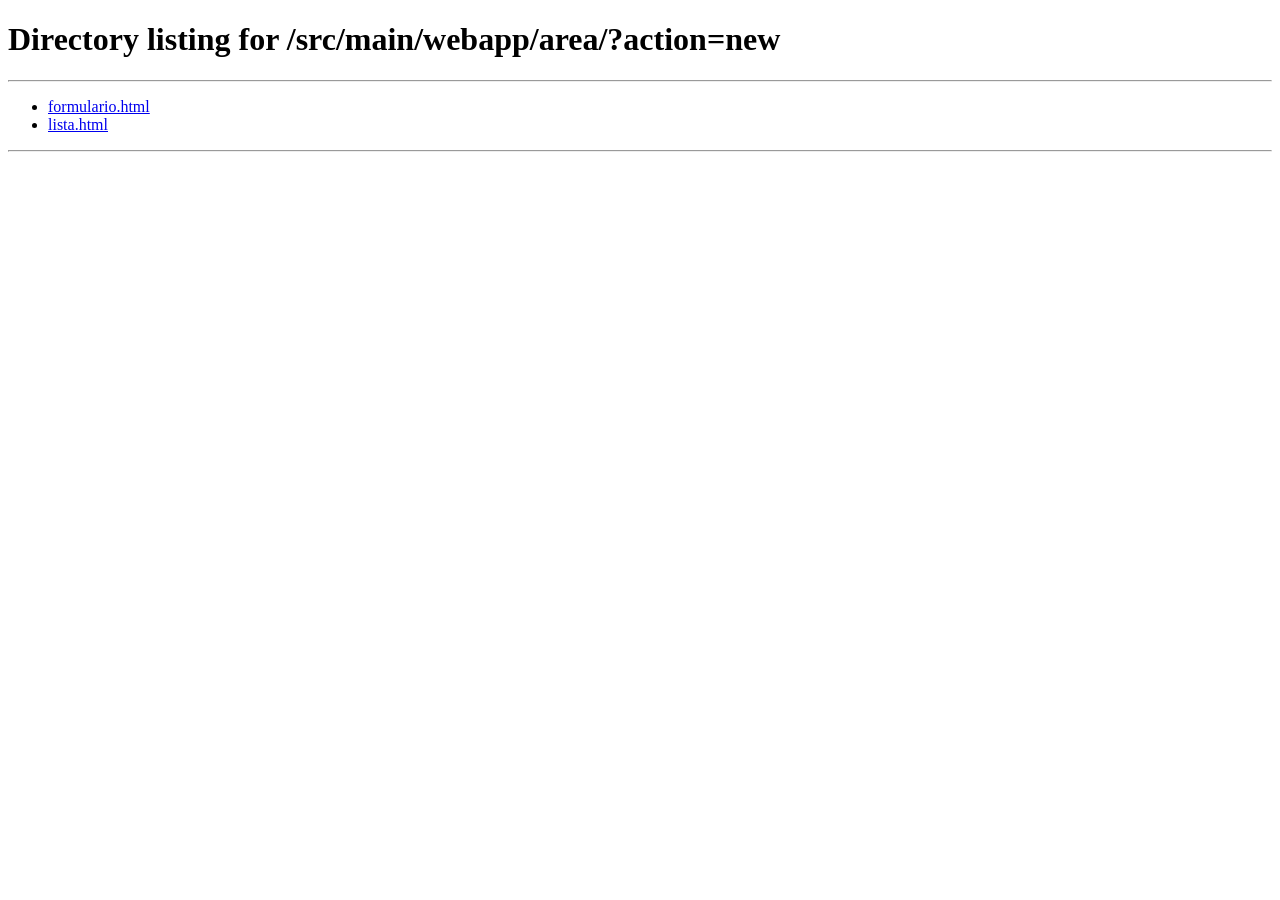
<file: src/main/webapp/area/formulario.html>
﻿<!DOCTYPE html>
<html lang="pt-BR">
<head>
    <meta charset="UTF-8">
    <meta http-equiv="refresh" content="0; url=../area?action=new">
    <meta name="viewport" content="width=device-width, initial-scale=1.0">
    <title>Redirecionando para area</title>
</head>
<body>
    <p><a href="../area?action=new">Abrir area</a></p>
</body>
</html>
</file>
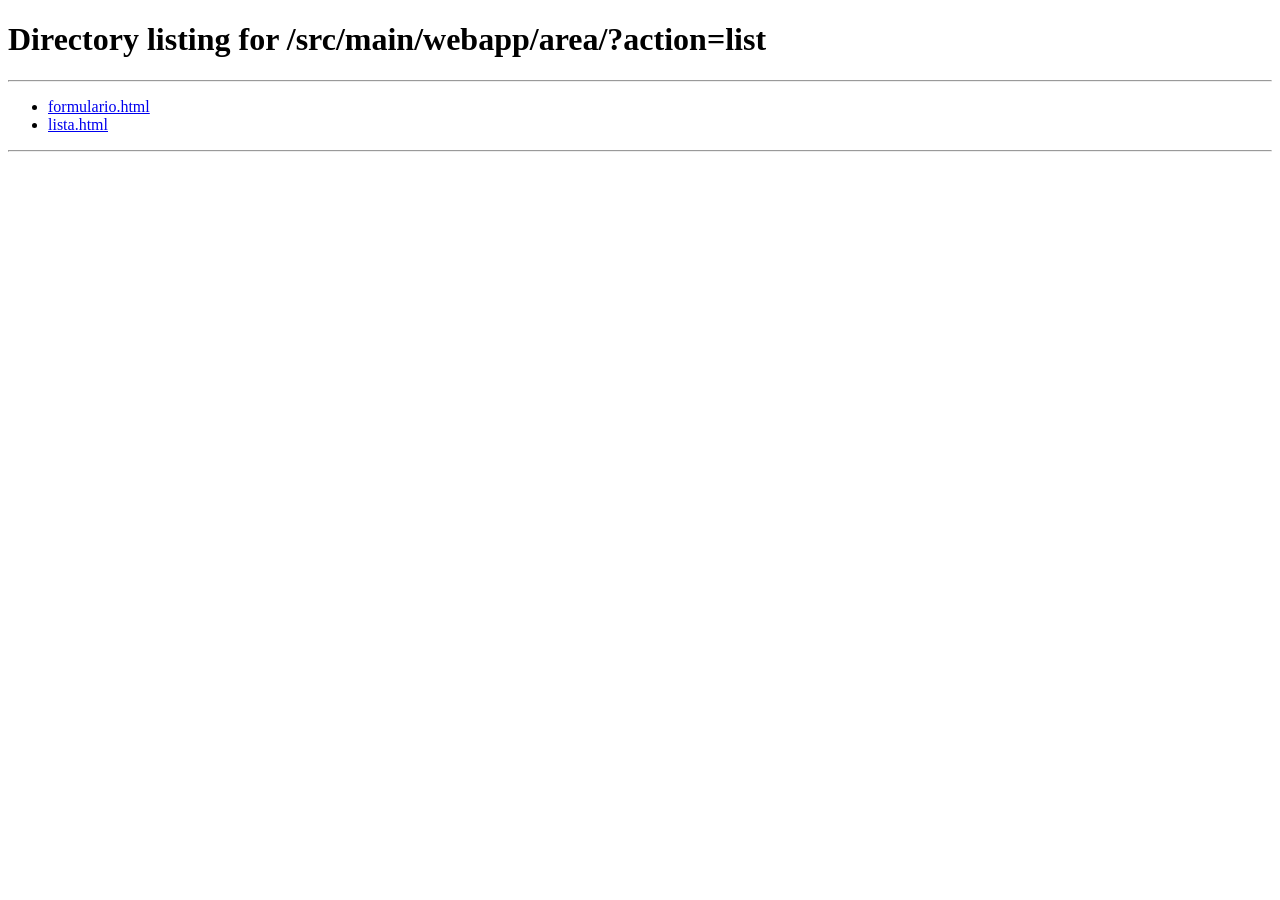
<file: src/main/webapp/area/lista.html>
﻿<!DOCTYPE html>
<html lang="pt-BR">
<head>
    <meta charset="UTF-8">
    <meta http-equiv="refresh" content="0; url=../area?action=list">
    <meta name="viewport" content="width=device-width, initial-scale=1.0">
    <title>Redirecionando para area</title>
</head>
<body>
    <p><a href="../area?action=list">Abrir area</a></p>
</body>
</html>
</file>
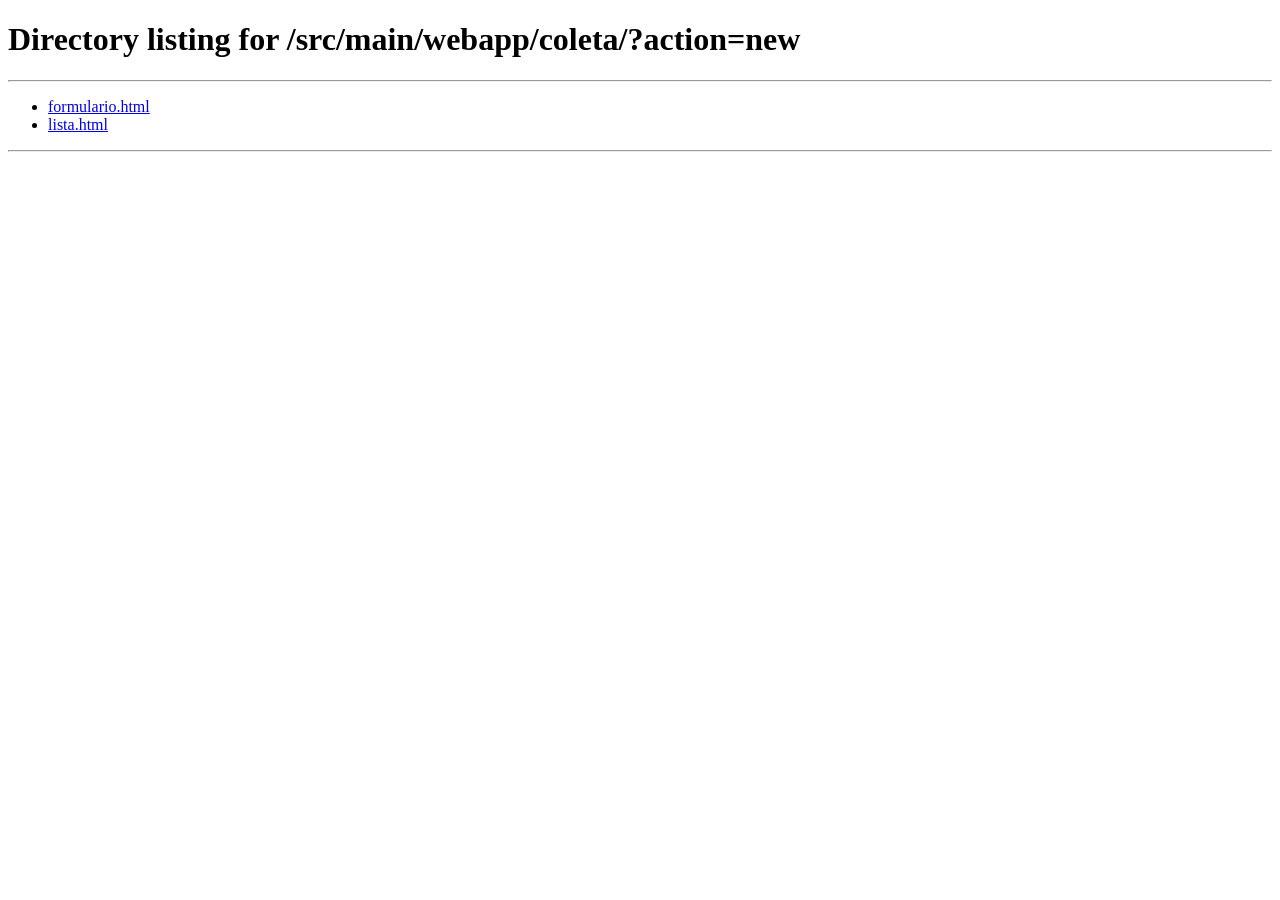
<file: src/main/webapp/coleta/formulario.html>
﻿<!DOCTYPE html>
<html lang="pt-BR">
<head>
    <meta charset="UTF-8">
    <meta http-equiv="refresh" content="0; url=../coleta?action=new">
    <meta name="viewport" content="width=device-width, initial-scale=1.0">
    <title>Redirecionando para coleta</title>
</head>
<body>
    <p><a href="../coleta?action=new">Abrir coleta</a></p>
</body>
</html>
</file>
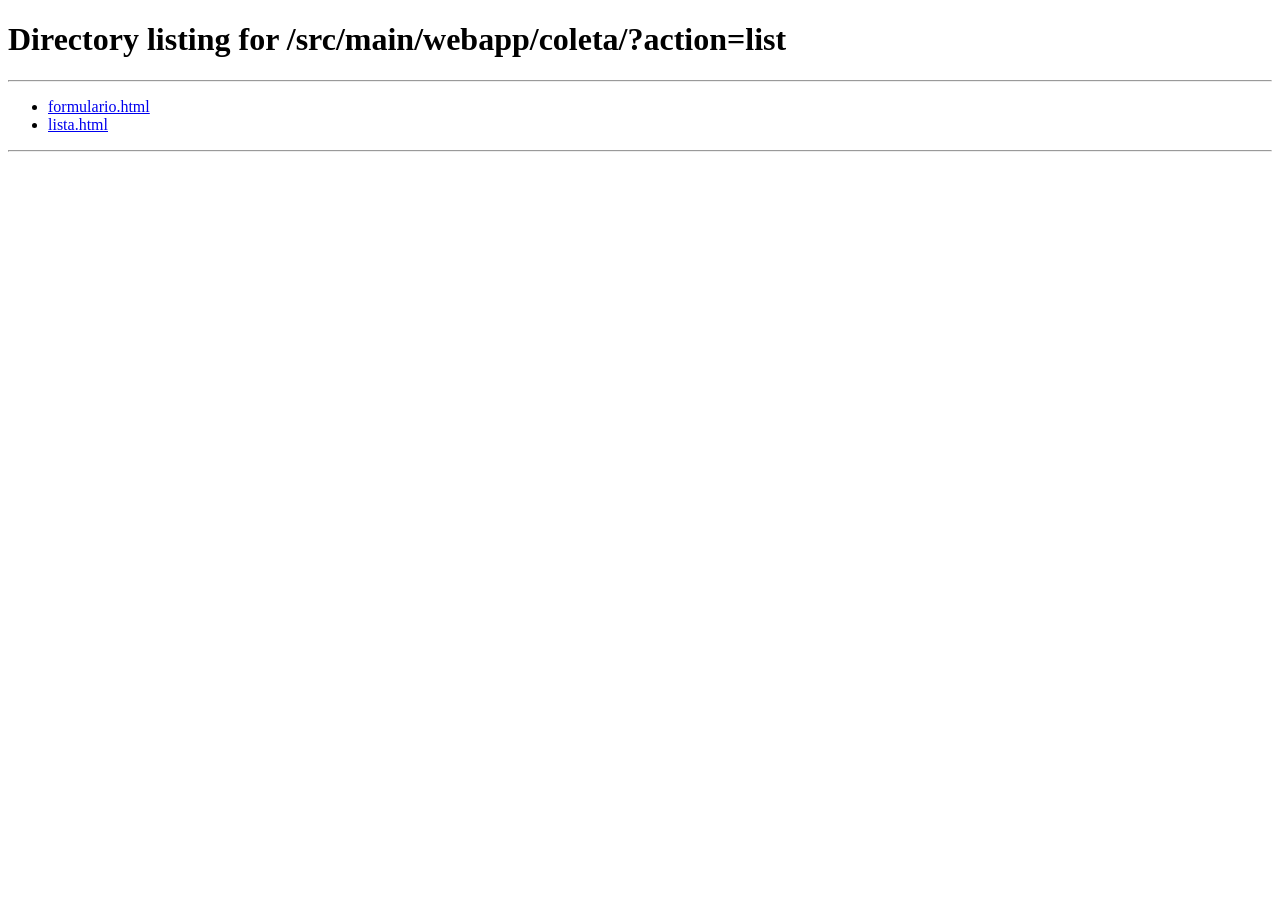
<file: src/main/webapp/coleta/lista.html>
﻿<!DOCTYPE html>
<html lang="pt-BR">
<head>
    <meta charset="UTF-8">
    <meta http-equiv="refresh" content="0; url=../coleta?action=list">
    <meta name="viewport" content="width=device-width, initial-scale=1.0">
    <title>Redirecionando para coleta</title>
</head>
<body>
    <p><a href="../coleta?action=list">Abrir coleta</a></p>
</body>
</html>
</file>
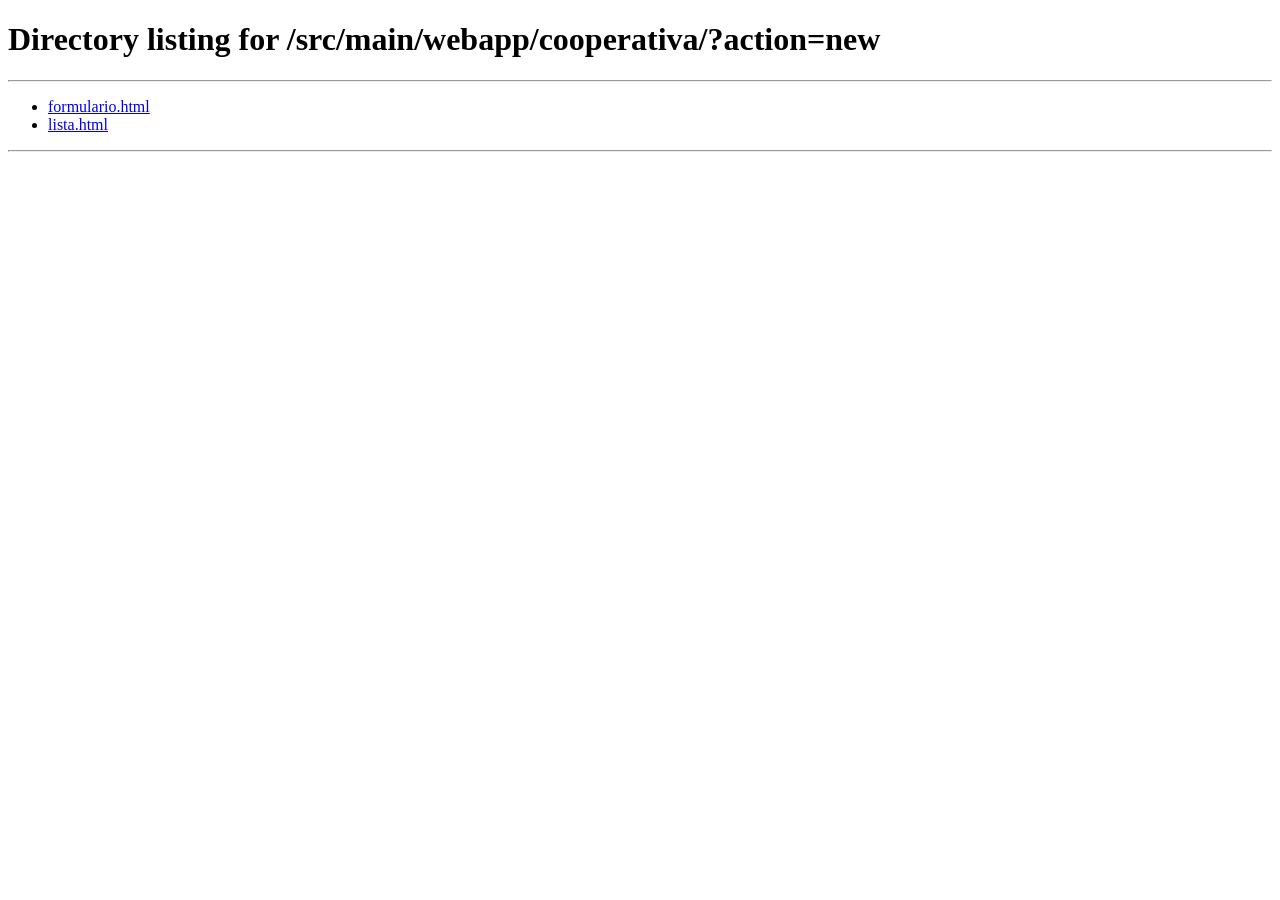
<file: src/main/webapp/cooperativa/formulario.html>
﻿<!DOCTYPE html>
<html lang="pt-BR">
<head>
    <meta charset="UTF-8">
    <meta http-equiv="refresh" content="0; url=../cooperativa?action=new">
    <meta name="viewport" content="width=device-width, initial-scale=1.0">
    <title>Redirecionando para cooperativa</title>
</head>
<body>
    <p><a href="../cooperativa?action=new">Abrir cooperativa</a></p>
</body>
</html>
</file>
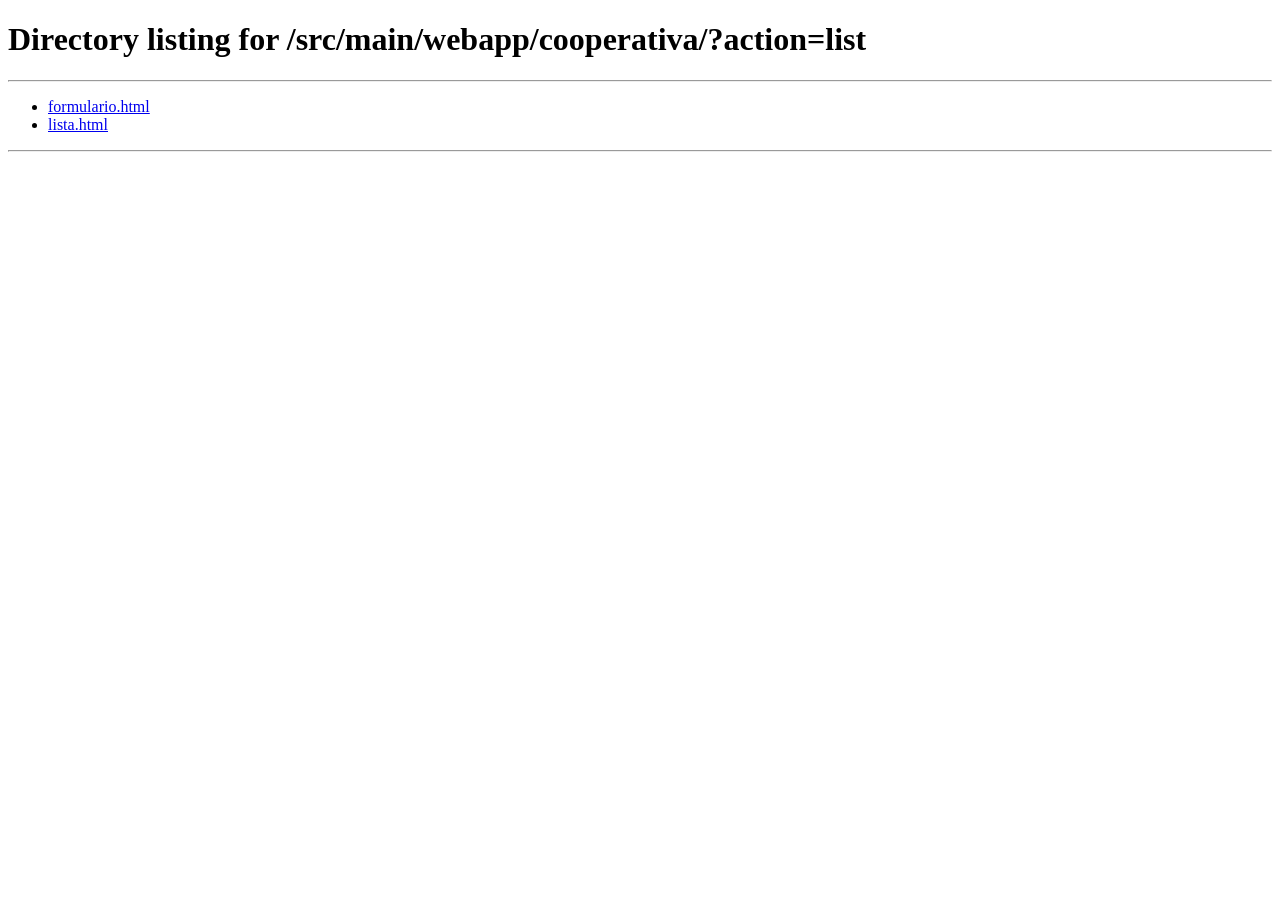
<file: src/main/webapp/cooperativa/lista.html>
﻿<!DOCTYPE html>
<html lang="pt-BR">
<head>
    <meta charset="UTF-8">
    <meta http-equiv="refresh" content="0; url=../cooperativa?action=list">
    <meta name="viewport" content="width=device-width, initial-scale=1.0">
    <title>Redirecionando para cooperativa</title>
</head>
<body>
    <p><a href="../cooperativa?action=list">Abrir cooperativa</a></p>
</body>
</html>
</file>
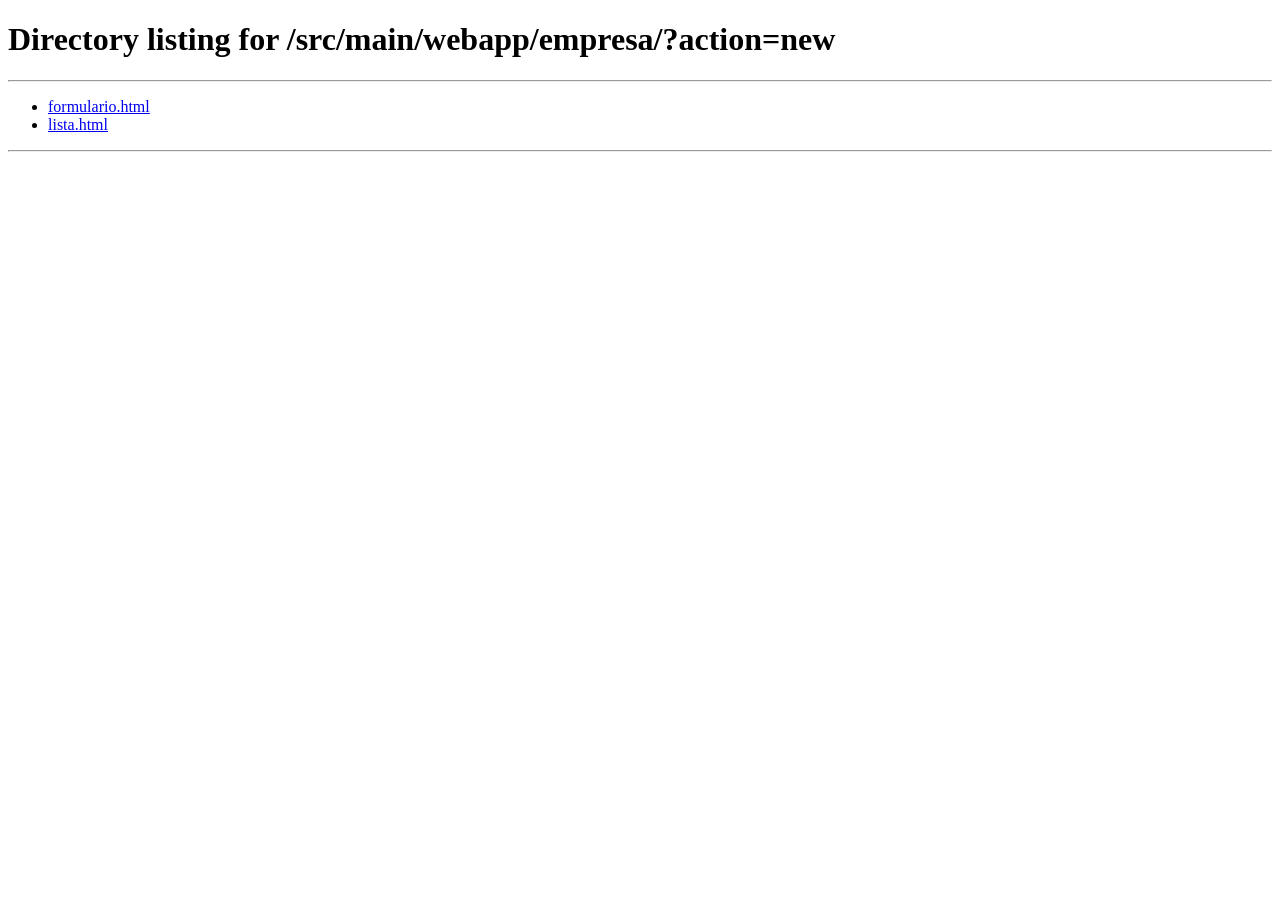
<file: src/main/webapp/empresa/formulario.html>
﻿<!DOCTYPE html>
<html lang="pt-BR">
<head>
    <meta charset="UTF-8">
    <meta http-equiv="refresh" content="0; url=../empresa?action=new">
    <meta name="viewport" content="width=device-width, initial-scale=1.0">
    <title>Redirecionando para empresa</title>
</head>
<body>
    <p><a href="../empresa?action=new">Abrir empresa</a></p>
</body>
</html>
</file>
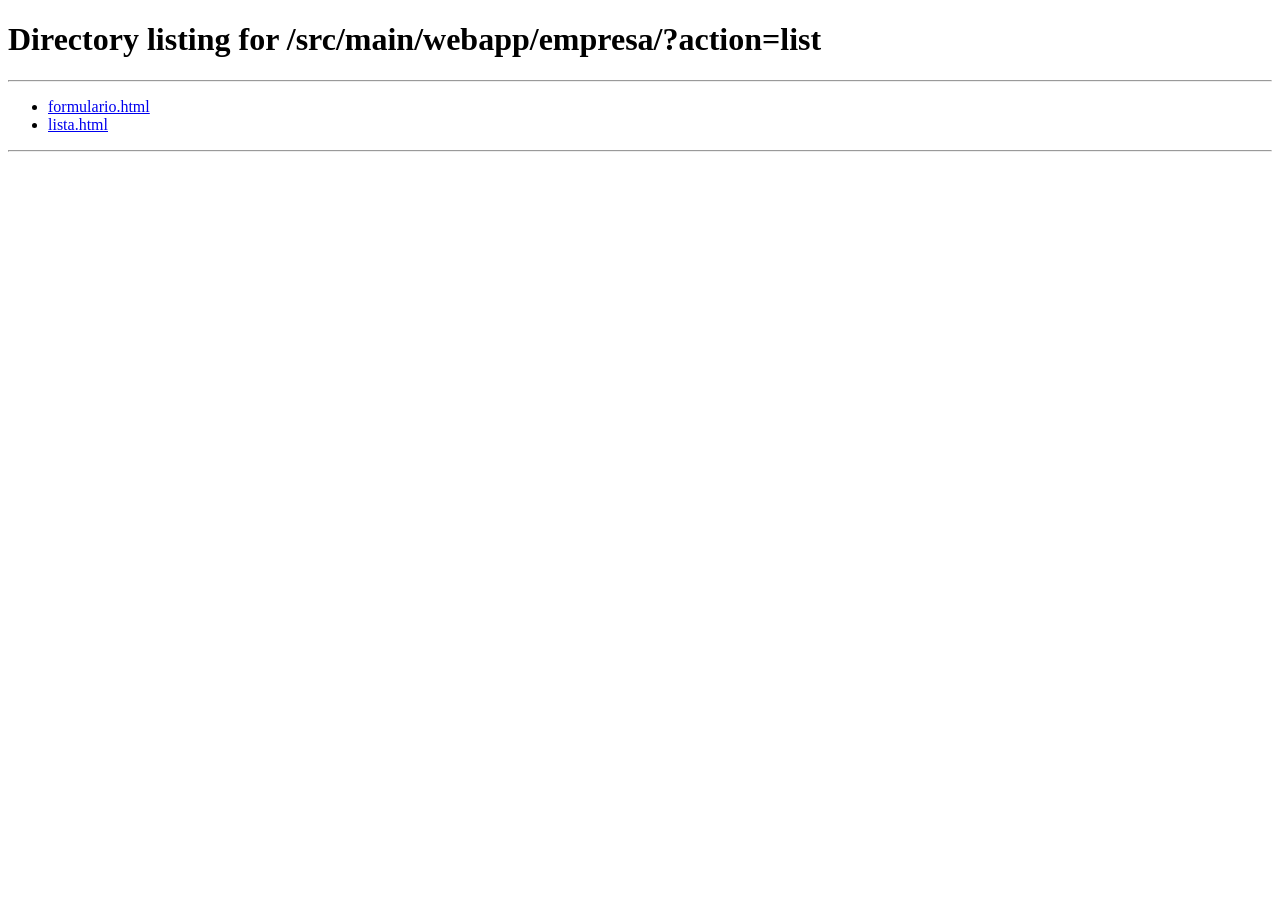
<file: src/main/webapp/empresa/lista.html>
﻿<!DOCTYPE html>
<html lang="pt-BR">
<head>
    <meta charset="UTF-8">
    <meta http-equiv="refresh" content="0; url=../empresa?action=list">
    <meta name="viewport" content="width=device-width, initial-scale=1.0">
    <title>Redirecionando para empresa</title>
</head>
<body>
    <p><a href="../empresa?action=list">Abrir empresa</a></p>
</body>
</html>
</file>
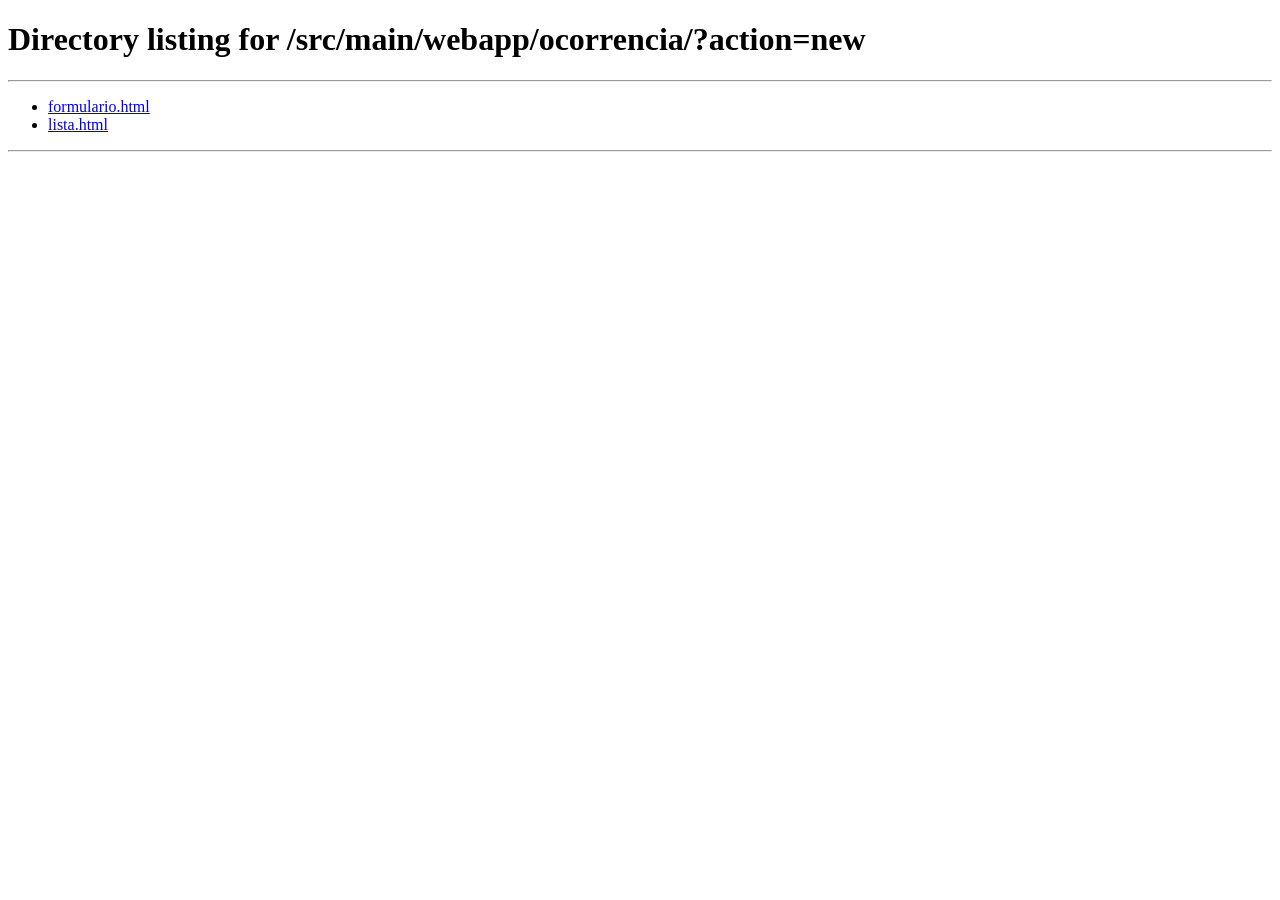
<file: src/main/webapp/ocorrencia/formulario.html>
﻿<!DOCTYPE html>
<html lang="pt-BR">
<head>
    <meta charset="UTF-8">
    <meta http-equiv="refresh" content="0; url=../ocorrencia?action=new">
    <meta name="viewport" content="width=device-width, initial-scale=1.0">
    <title>Redirecionando para ocorrencia</title>
</head>
<body>
    <p><a href="../ocorrencia?action=new">Abrir ocorrencia</a></p>
</body>
</html>
</file>
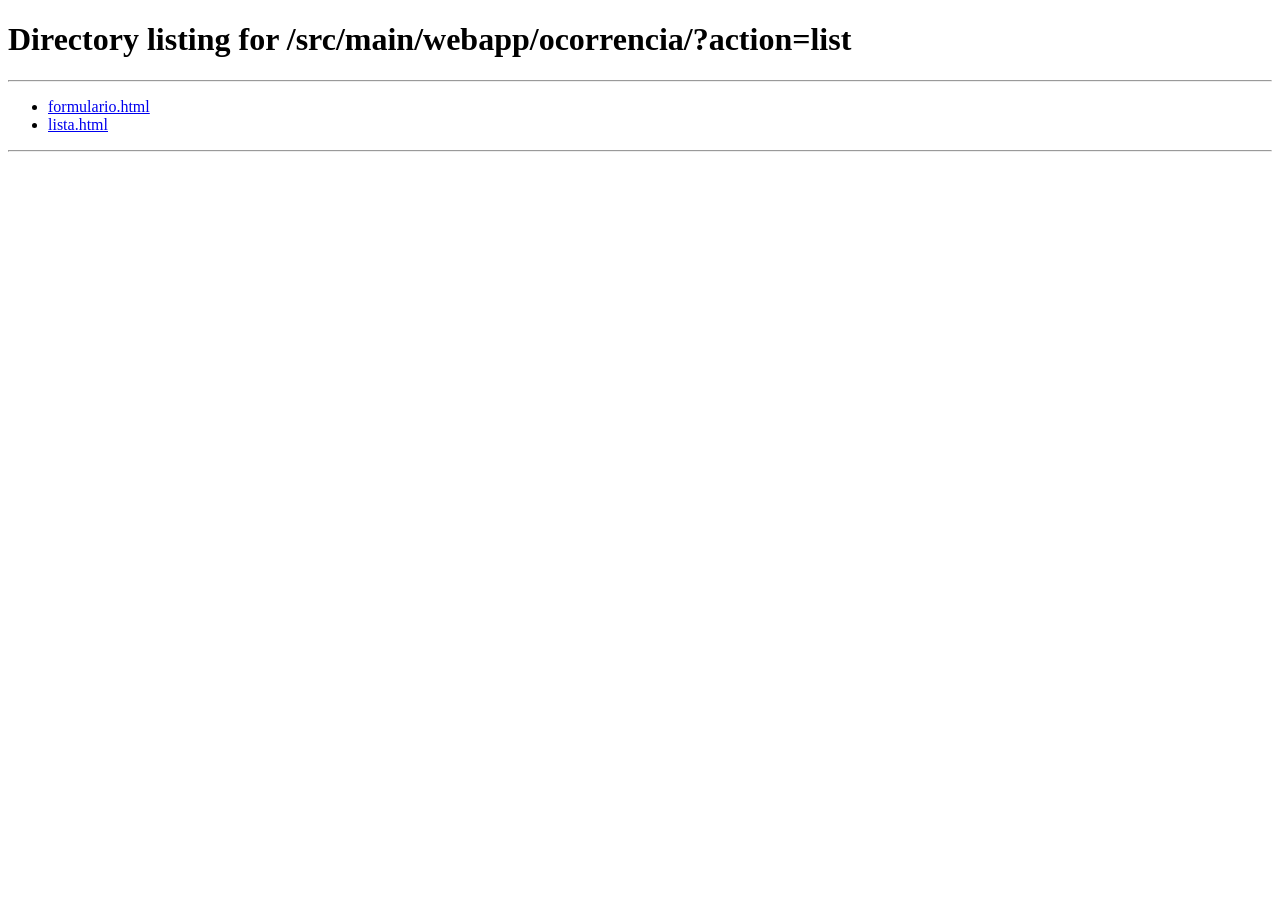
<file: src/main/webapp/ocorrencia/lista.html>
﻿<!DOCTYPE html>
<html lang="pt-BR">
<head>
    <meta charset="UTF-8">
    <meta http-equiv="refresh" content="0; url=../ocorrencia?action=list">
    <meta name="viewport" content="width=device-width, initial-scale=1.0">
    <title>Redirecionando para ocorrencia</title>
</head>
<body>
    <p><a href="../ocorrencia?action=list">Abrir ocorrencia</a></p>
</body>
</html>
</file>
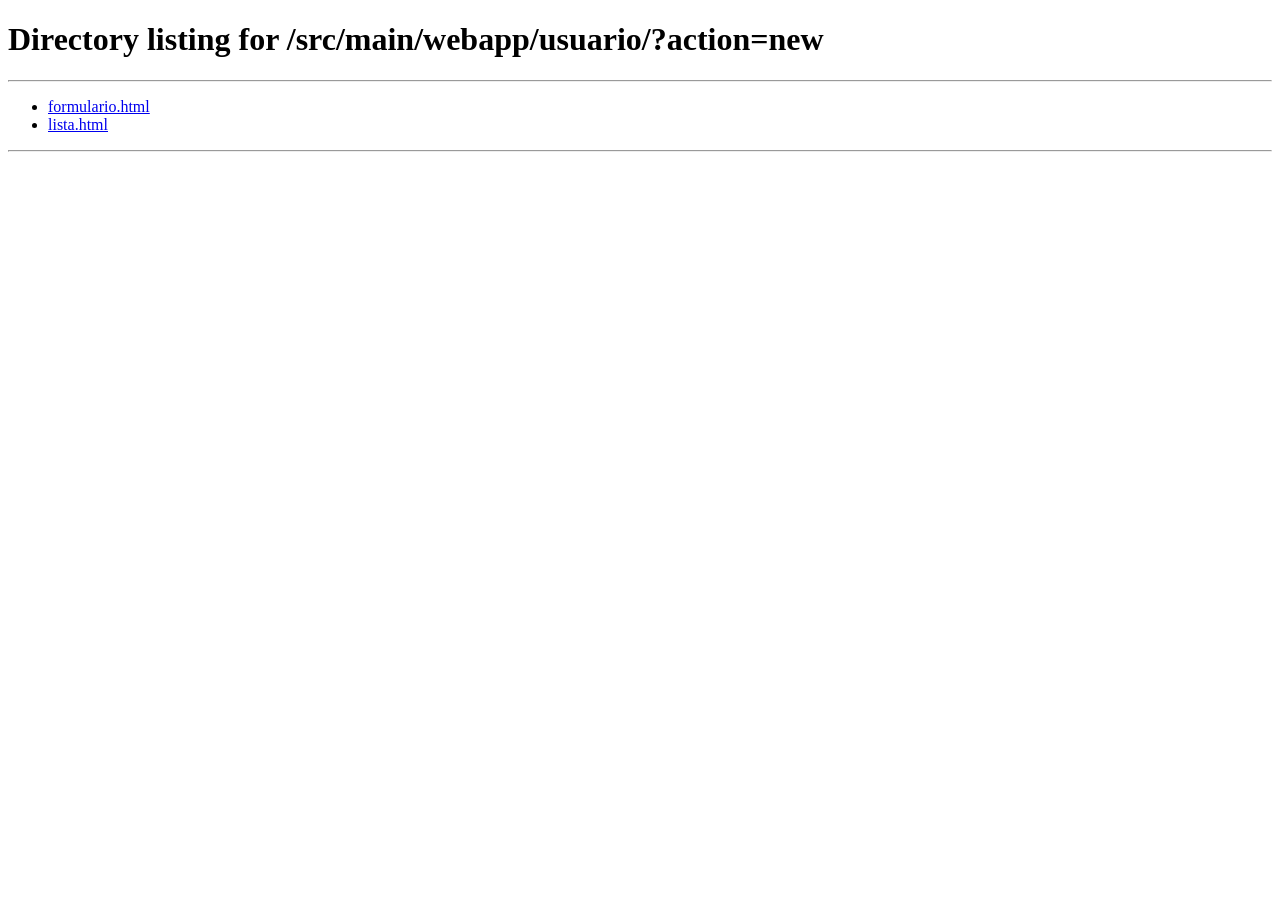
<file: src/main/webapp/usuario/formulario.html>
﻿<!DOCTYPE html>
<html lang="pt-BR">
<head>
    <meta charset="UTF-8">
    <meta http-equiv="refresh" content="0; url=../usuario?action=new">
    <meta name="viewport" content="width=device-width, initial-scale=1.0">
    <title>Redirecionando para usuario</title>
</head>
<body>
    <p><a href="../usuario?action=new">Abrir usuario</a></p>
</body>
</html>
</file>
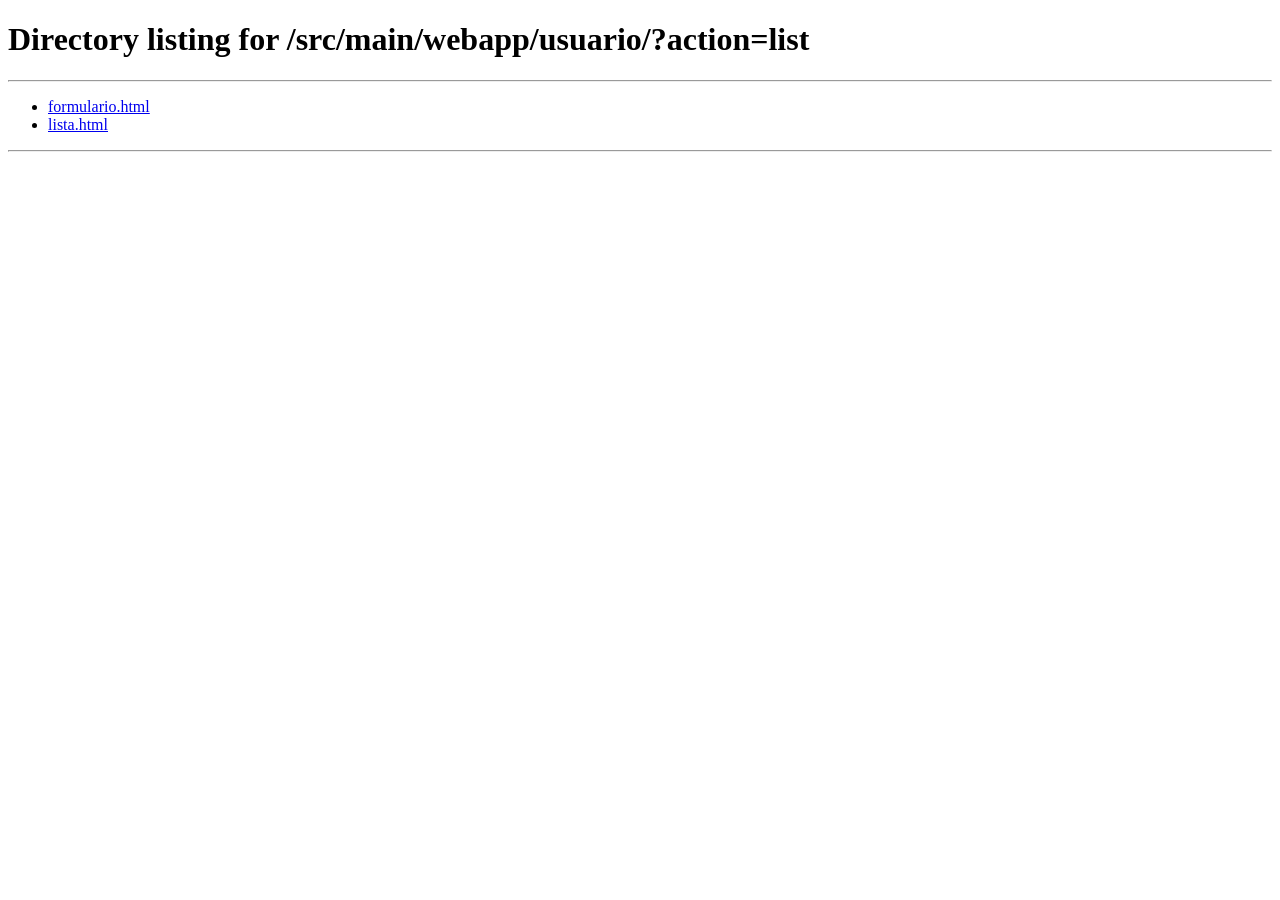
<file: src/main/webapp/usuario/lista.html>
﻿<!DOCTYPE html>
<html lang="pt-BR">
<head>
    <meta charset="UTF-8">
    <meta http-equiv="refresh" content="0; url=../usuario?action=list">
    <meta name="viewport" content="width=device-width, initial-scale=1.0">
    <title>Redirecionando para usuario</title>
</head>
<body>
    <p><a href="../usuario?action=list">Abrir usuario</a></p>
</body>
</html>
</file>
